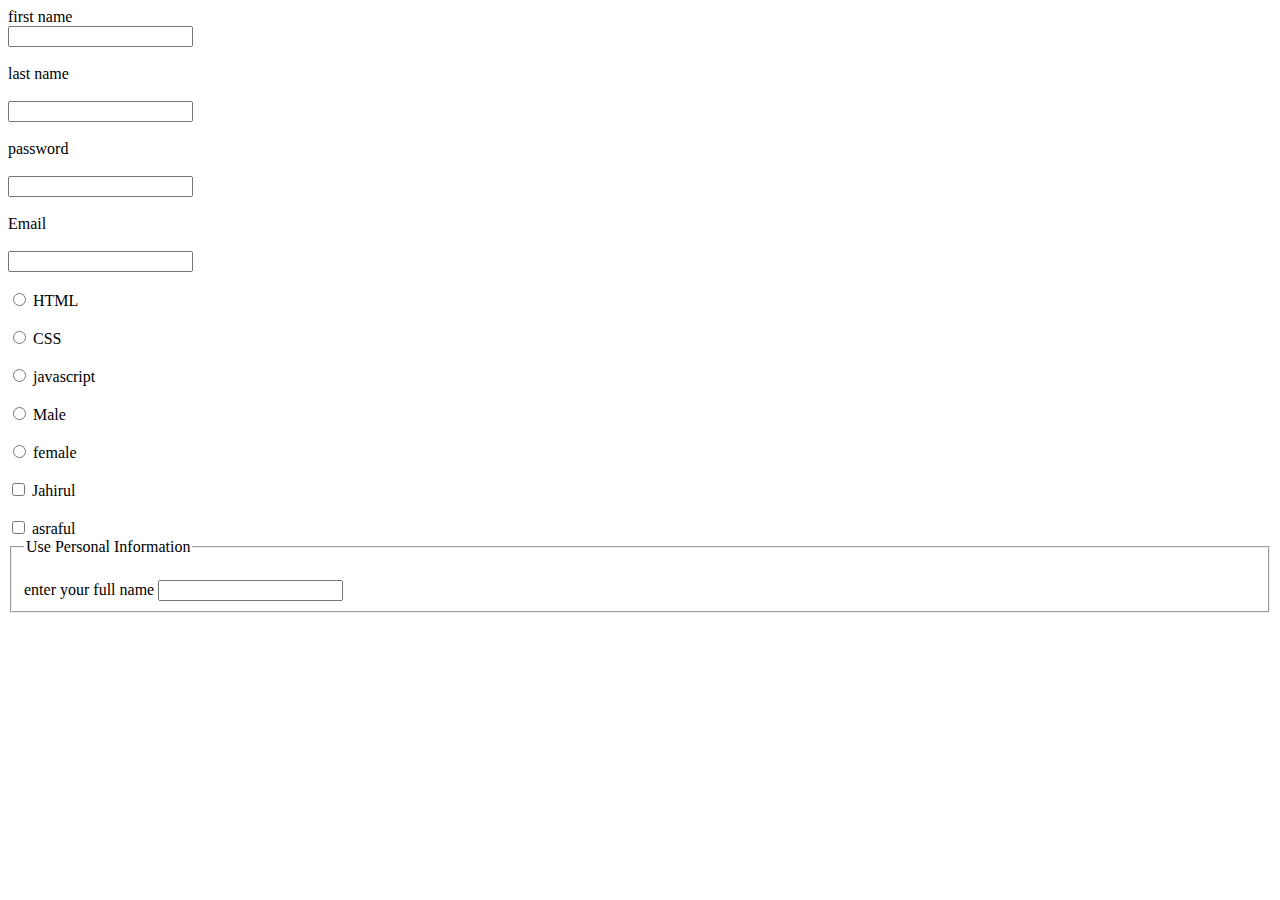
<file: 5th class.html>
<!DOCTYPE html>
<html lang="en">
<head>
    <meta charset="UTF-8">
    <meta name="viewport" content="width=device-width, initial-scale=1.0">
    <title>Document</title>
</head>
<body>
    <label for=" "> first name</label> <br>
    <input type="text"><br><br>
    <label for= "">last name </label> <br><br>
    <input type="text"><br><br>
    <label for=" ">password </label><br><br>
    <input type=" password"><br><br> 
     <label for="">Email </label><br><br>
     <input type=" "><br><br>
 

 
 <form action="">
    <input type="radio" id="html" name="fav language" value="HTML">
    <label for="html">HTML</label><br><br>
    <input type="radio" name="fav language" id="name" value="CSS">
     <label for="CSS">CSS</label><br><br>
     <input type="radio" id="html" name="fav language" value="javascript">
     <label for="javascript">javascript</label><br><br>
     <input type="radio" name="fav language" id="male" value="male">
     <label for="male">Male</label><br><br>
     <input type="radio" id="female" name="fav language" value="female"> 
     <label for="female">female</label>
     <br><br>

     <input type="checkbox" name="fav language" id="html" value="jahirul">
     <label for="Jahirul">Jahirul</label><br><br>
     <input type="checkbox" name="abc" id="Jahirul" value="asraful">
     <label for="asraful">asraful</label>
      

 </form>
<form action="">
    <fieldset>
        <legend>
            Use Personal Information</legend> <br>
            <label for="">enter your full name</label>
            <input type="jahirul" name="" id="">
    </fieldset>
</form>
 
</body>
</html>
</file>
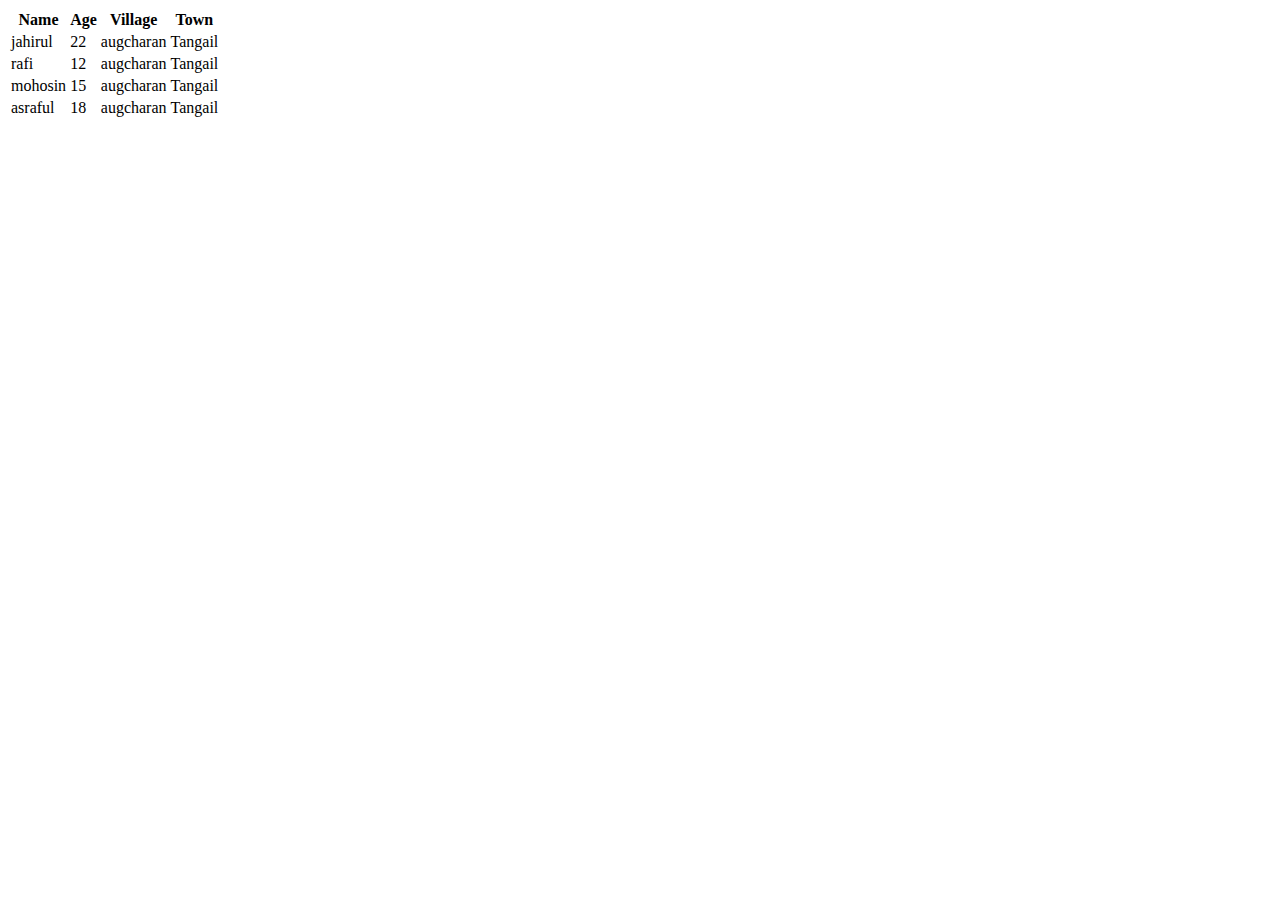
<file: new.html>
<!DOCTYPE html>
<html lang="en">
<head>
    <meta charset="UTF-8">
    <meta name="viewport" content="width=device-width, initial-scale=1.0">
    <title>Document</title>
</head>
<body>
    <table>
        <tr>
            <th> Name </th>
            <th> Age </th>
            <th> Village </th>
            <th> Town </th>
        </tr>
        <tr>
            <td> jahirul </td>
             <td> 22 </td>
             <td> augcharan </td>
             <td> Tangail </td>
        </tr>
        <tr>
            <td> rafi </td>
             <td> 12 </td>
             <td> augcharan </td>
             <td> Tangail </td>
        </tr>
        <tr>
            <td>mohosin </td>
             <td> 15 </td>
             <td> augcharan </td>
             <td> Tangail </td>
        </tr> 
        <tr>
            <td> asraful </td>
             <td> 18 </td>
             <td> augcharan </td>
             <td> Tangail </td>
        </tr>
    </table>
</body>
</html>
</file>
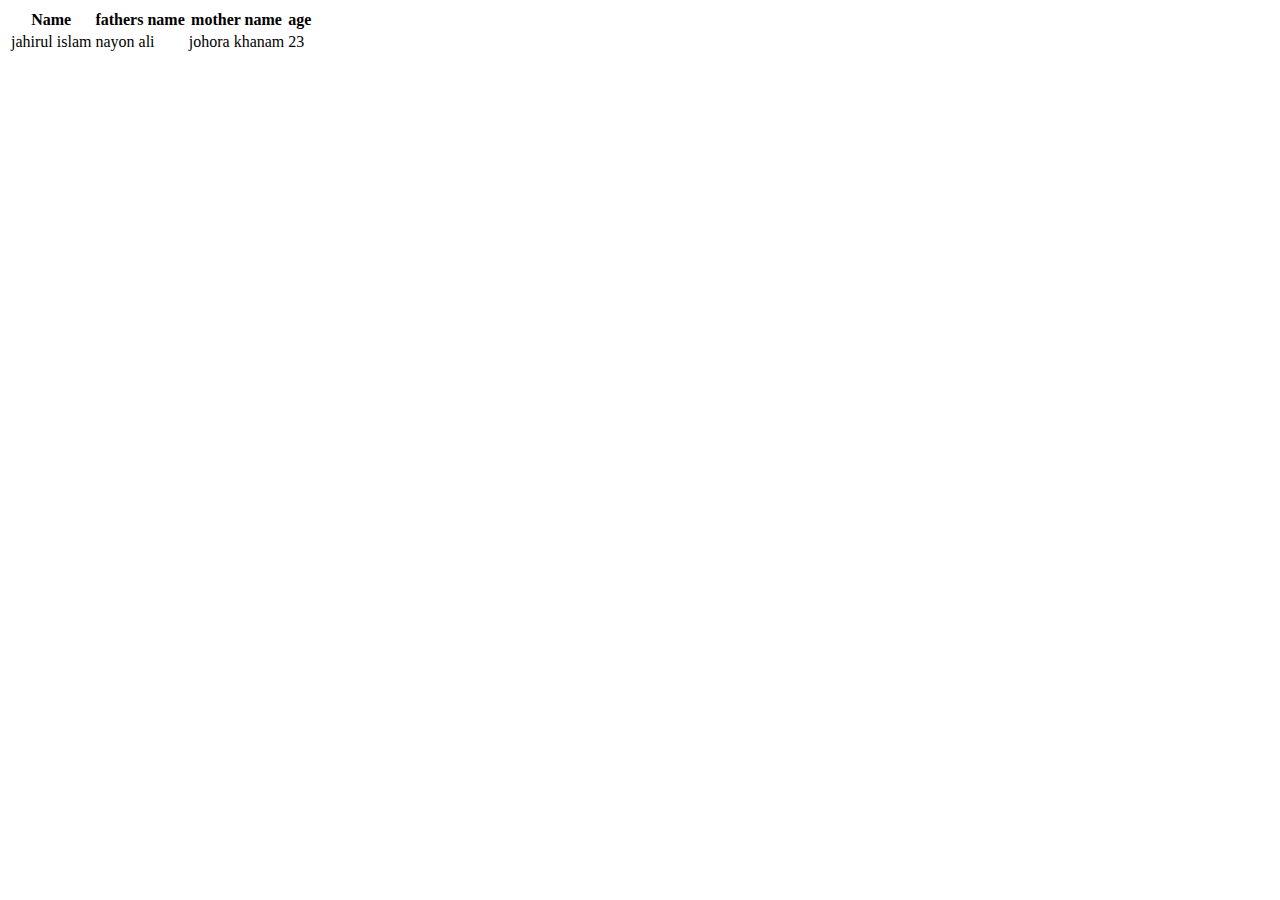
<file: table.html>
<!DOCTYPE html>
<html lang="en">
<head>
    <meta charset="UTF-8">
    <meta name="viewport" content="width=device-width, initial-scale=1.0">
    <title>Document</title>
</head>
<body>
    <table>
        <tr>
          <th>Name</th>
          <th>fathers name</th>
          <th>mother name</th>
          <th>age</th>
        </tr>
<tr> 
    <td>jahirul islam</td>
    <td>nayon ali</td>
    <td>johora khanam</td>
    <td>23</td>
</tr>


    </table>





</body>
</html>
</file>
